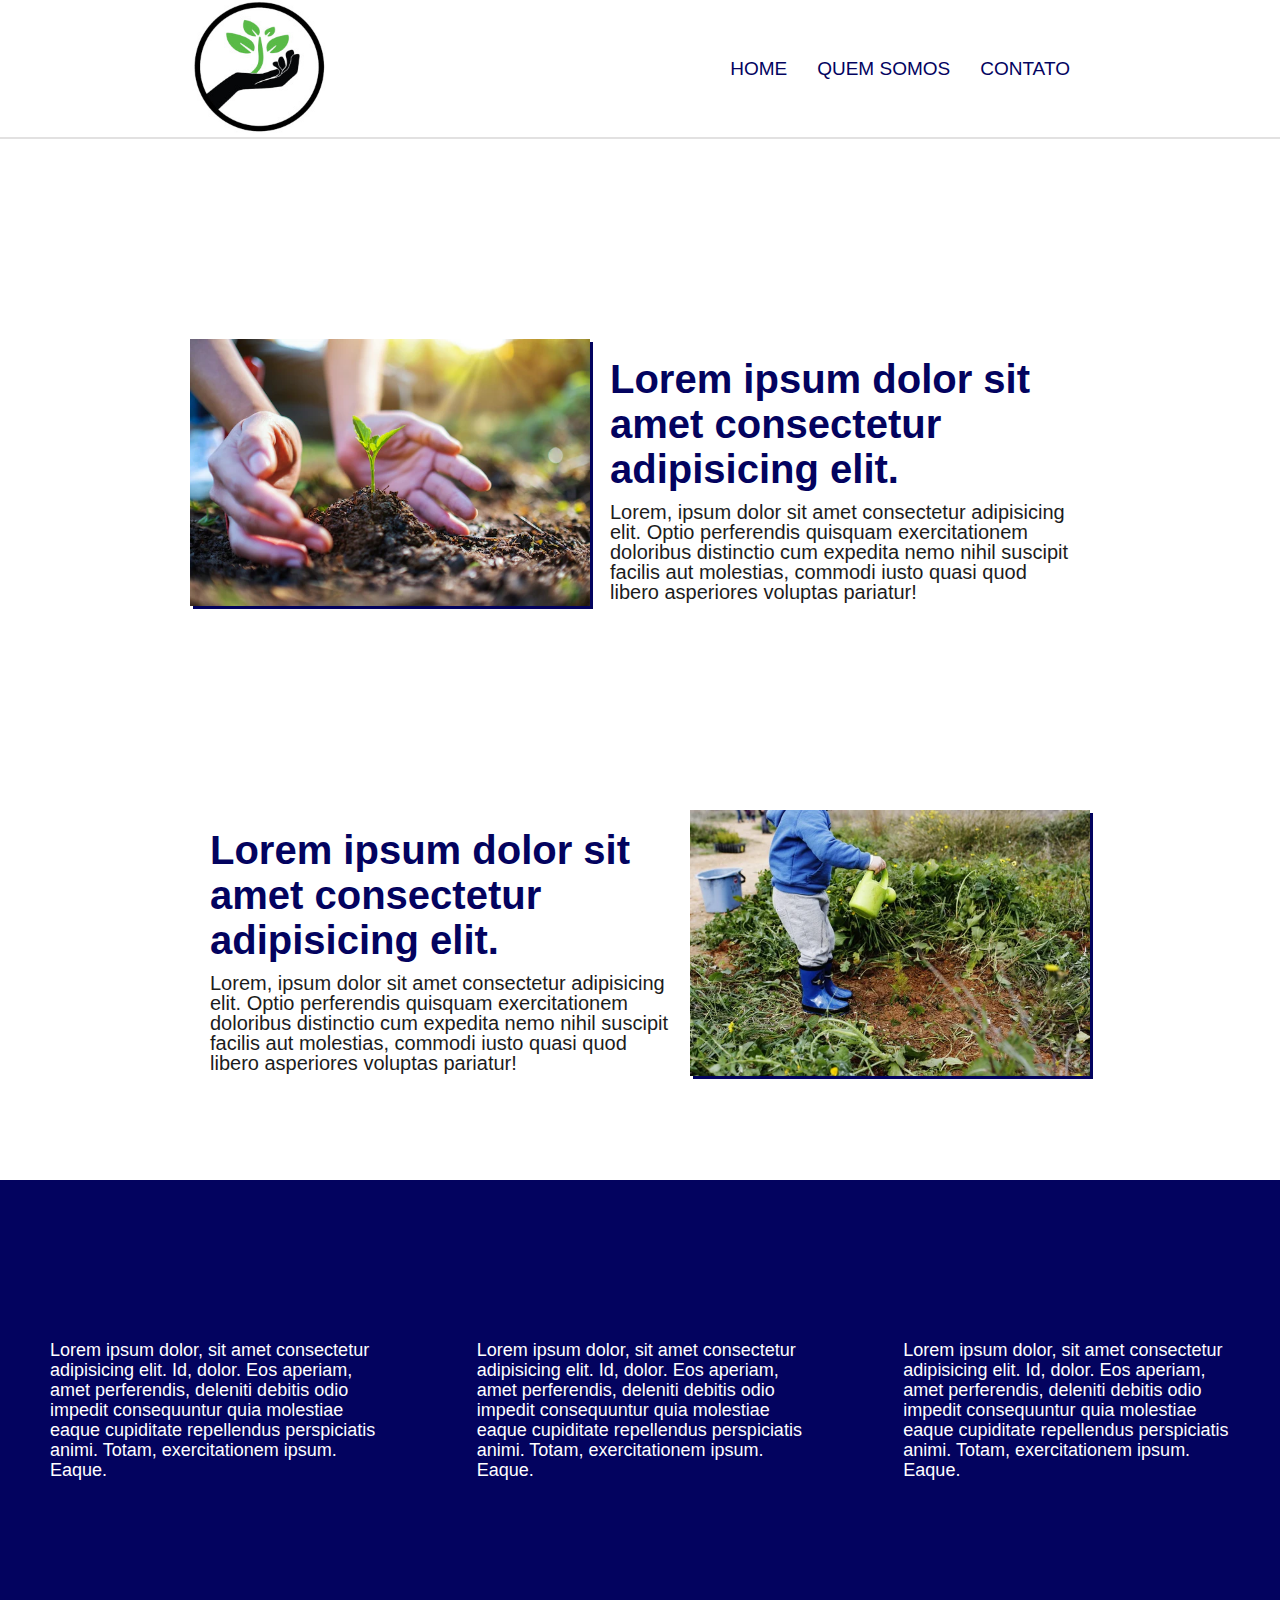
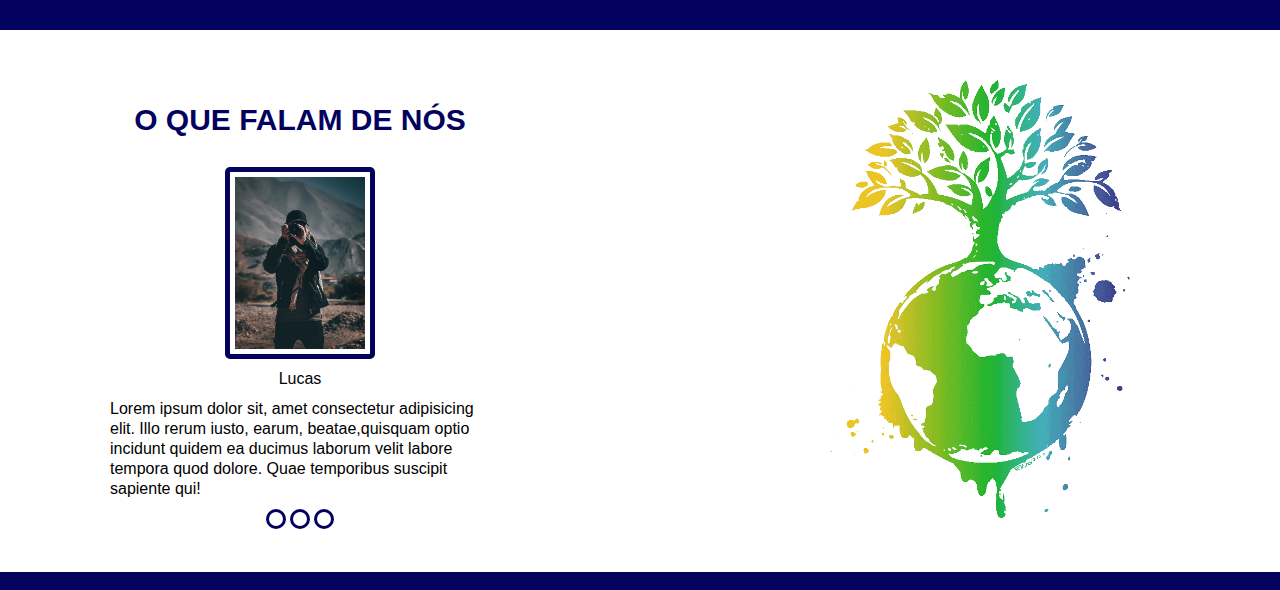
<file: templates/index.html>
<!DOCTYPE html>
<html lang="pt-br">

<head>
    <meta charset="UTF-8">
    <meta http-equiv="X-UA-Compatible" content="IE=edge">
    <meta name="viewport" content="width=device-width, initial-scale=1.0">
    <link rel="stylesheet" href="../css/style.css">
    <link rel="stylesheet" href="../css/mobile.css">
    <link rel="stylesheet" href="https://cdnjs.cloudflare.com/ajax/libs/font-awesome/6.1.1/css/all.min.css"
        integrity="sha512-KfkfwYDsLkIlwQp6LFnl8zNdLGxu9YAA1QvwINks4PhcElQSvqcyVLLD9aMhXd13uQjoXtEKNosOWaZqXgel0g=="
        crossorigin="anonymous" referrerpolicy="no-referrer" />
    <title>site</title>
</head>

<body>
    <header>
        <div class="logo">
            <img src="../img/logo.jpg" alt="logo">
        </div>
        <div class="menu-mobile">
            <i id="open-menu" class="fa-solid fa-bars"></i>
        </div>
        </div>
        <nav class="lista-menu">
            <ul>
                <li><a href="index.html">home</a></li>
                <li><a href="QuemSomos.html">quem somos</a></li>
                <li><a href="contato.html">contato</a></li>
            </ul>
        </nav>
        <nav class="lista-menu-mobile">
            <div class="icons-hidden">
                <i id="hiddenMenu" class="fa-solid fa-xmark"></i>
            </div>
            <ul>
                <li><a href="index.html">home</a></li>
                <li><a href="QuemSomos.html">quem somos</a></li>
                <li><a href="contato.html">contato</a></li>
            </ul>
        </nav>
    </header>
    <main>
        <section class="section-main">
            <!--começo da section bodyhead -->
            <div class="div-bodyhead-1">
                <div class="img-bodyhead-1">
                    <img src="../img/plantando1.jpg" alt="">
                </div>
                <div class="paragrafo-div-bodyhead-1">
                    <h1>Lorem ipsum dolor sit amet consectetur adipisicing elit.</h1>
                    <p>Lorem, ipsum dolor sit amet consectetur adipisicing elit. Optio perferendis quisquam
                        exercitationem doloribus distinctio cum expedita nemo nihil suscipit facilis aut molestias,
                        commodi iusto quasi quod libero asperiores voluptas pariatur!</p>
                </div>
            </div>
            <div class="div-bodyhead-2">
                <div class="img-bodyhead-2">
                    <img src="../img/plantando2.jpg" alt="">
                </div>
                <div class="paragrafo-div-bodyhead-2">
                    <h1>Lorem ipsum dolor sit amet consectetur adipisicing elit.</h1>
                    <p>Lorem, ipsum dolor sit amet consectetur adipisicing elit. Optio perferendis quisquam
                        exercitationem doloribus distinctio cum expedita nemo nihil suscipit facilis aut molestias,
                        commodi iusto quasi quod libero asperiores voluptas pariatur!</p>
                </div>
            </div>
        </section>
        <!--fim da section bodyhead -->

        <section>
            <!--section icon-text-->
            <div class="icons-and-text">
                <div class="icons-text-1">
                    <div class="icons-text-interno-1">
                        <i class="fa-solid fa-money-bill"></i>
                    </div>
                    <div class="text-1">
                        <p>Lorem ipsum dolor, sit amet consectetur adipisicing elit. Id, dolor. Eos aperiam, amet
                            perferendis, deleniti debitis odio impedit consequuntur quia molestiae eaque cupiditate
                            repellendus perspiciatis animi. Totam, exercitationem ipsum. Eaque.</p>
                    </div>
                </div>
                <div class="icons-text-2">
                    <div class="icons-text-interno-2">
                        <i class="fa-solid fa-person"></i>
                    </div>
                    <div class="text-2">
                        <p>Lorem ipsum dolor, sit amet consectetur adipisicing elit. Id, dolor. Eos aperiam, amet
                            perferendis, deleniti debitis odio impedit consequuntur quia molestiae eaque cupiditate
                            repellendus perspiciatis animi. Totam, exercitationem ipsum. Eaque.</p>
                    </div>
                </div>
                <div class="icons-text-3">
                    <div class="icons-text-interno-3">
                        <i class="fa-solid fa-tree"></i>
                    </div>
                    <div class="text-3">
                        <p>Lorem ipsum dolor, sit amet consectetur adipisicing elit. Id, dolor. Eos aperiam, amet
                            perferendis, deleniti debitis odio impedit consequuntur quia molestiae eaque cupiditate
                            repellendus perspiciatis animi. Totam, exercitationem ipsum. Eaque.</p>
                    </div>
                </div>
            </div>
        </section><!-- fim section icon-text-->
        <section>
            <div class="comments">
                <div class="img-rigth">
                    <img src="../img/imagemPlanetaComArvore.png " alt="">
                </div>
                <div class="comments-text">
                    <div class="buttons">
                        <button class="btnTroca" id="btn-troca-1"></button>
                        <button class="btnTroca" id="btn-troca-2"></button>
                        <button class="btnTroca" id="btn-troca-3"></button>
                    </div>
                    <div class="comments-img-perfil">
                        <h1 id="comments-text-titulo">
                            O que falam de nós
                        </h1>
                        <img id="img-perfil" src="" alt="pessoa">
                        <p id="nome"></p>
                        <p id="comment"></p>
                    </div>
                </div>
            </div>
        </section>
    </main>
    <footer>
        <section>
            <!--section rodape-->
            <div class="rodape"></div>
        </section>
        <!--fim do rodape-->
    </footer>
</body>
<script src="../js/index.js"></script>
<script src="../js/mobile.js"></script>

</html>
</file>
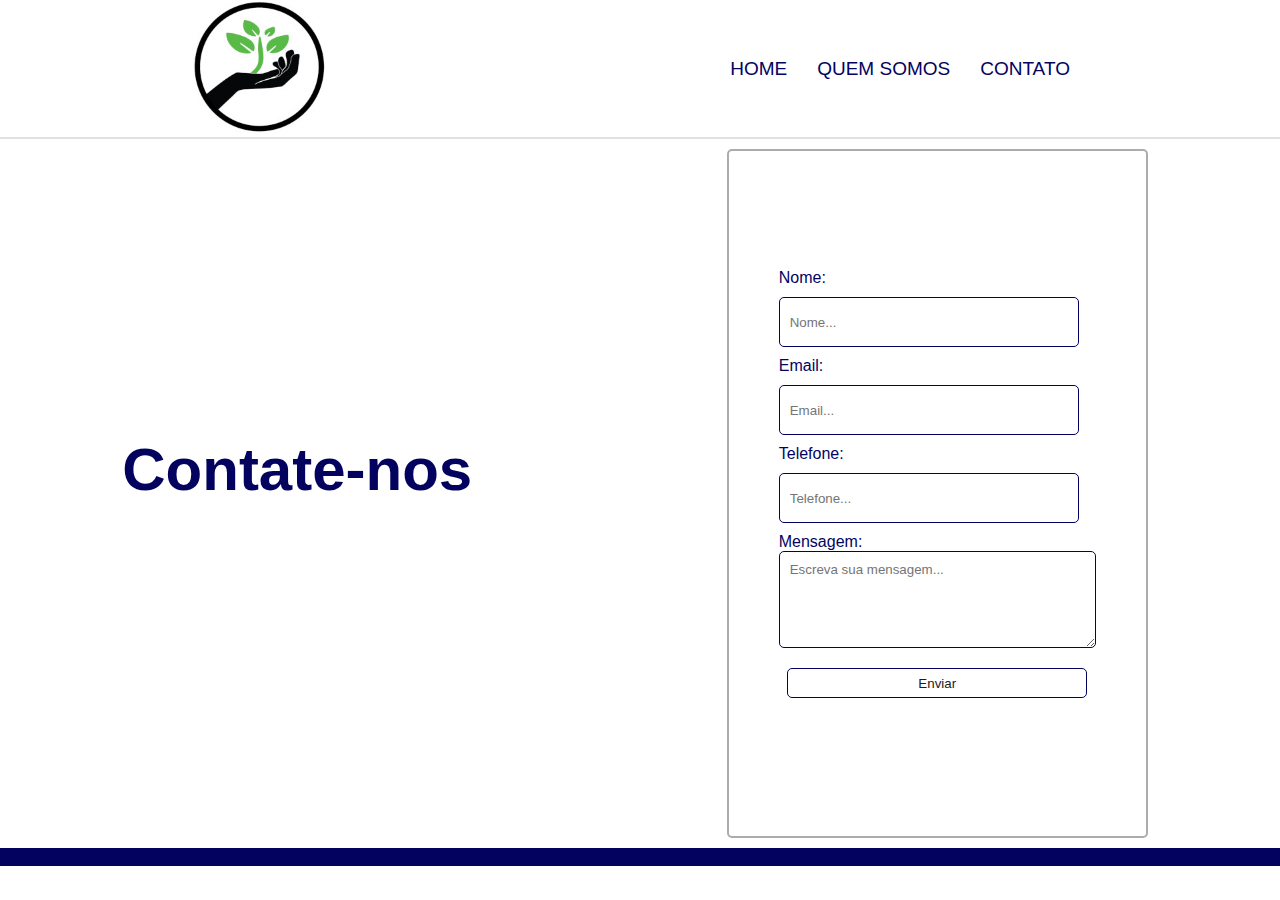
<file: templates/contato.html>
<!DOCTYPE html>
<html lang="pt-br">

<head>
    <meta charset="UTF-8">
    <meta http-equiv="X-UA-Compatible" content="IE=edge">
    <meta name="viewport" content="width=device-width, initial-scale=1.0">
    <link rel="stylesheet" href="../css/style.css">
    <link rel="stylesheet" href="../css/mobile.css">
    <link rel="stylesheet" href="https://cdnjs.cloudflare.com/ajax/libs/font-awesome/6.1.1/css/all.min.css"
        integrity="sha512-KfkfwYDsLkIlwQp6LFnl8zNdLGxu9YAA1QvwINks4PhcElQSvqcyVLLD9aMhXd13uQjoXtEKNosOWaZqXgel0g=="
        crossorigin="anonymous" referrerpolicy="no-referrer" />
    <title>Contato</title>
</head>

<body class="contato-body">
    <header>
        <div class="logo">
            <img src="../img/logo.jpg" alt="logo">
        </div>
        <div class="menu-mobile">
            <i id="open-menu" class="fa-solid fa-bars"></i>
        </div>
        <nav class="lista-menu">
            <ul>
                <li><a href="index.html">home</a></li>
                <li><a href="QuemSomos.html">quem somos</a></li>
                <li><a href="contato.html">contato</a></li>
            </ul>
        </nav>
        <nav class="lista-menu-mobile">
            <div class="icons-hidden">
                <i id="hiddenMenu" class="fa-solid fa-xmark"></i>
            </div>
            <ul>
                <li><a href="index.html">home</a></li>
                <li><a href="QuemSomos.html">quem somos</a></li>
                <li><a href="contato.html">contato</a></li>
            </ul>
        </nav>
    </header>
    <main>
        <section>
            <!--contato-->
            <div class="contact-us">
                <div class="contact-title">
                    <h1>Contate-nos</h1>
                    <div class="icons-contato">
                        <a href="#"><i class="fa-brands fa-facebook"></i></a>
                        <a href="#"><i class="fa-brands fa-youtube"></i></a>
                        <a href="#"><i class="fa-brands fa-twitter"></i></a>
                    </div>
                </div>
                <div class="contact">
                    <form action="">
                        <div class="form-contato">
                            <div class="contato">
                                <div id="name">
                                    <label for="name">Nome:</label>
                                    <input type="text" name="name" placeholder="Nome...">
                                </div>
                                <div id="email">
                                    <label for="email">Email:</label>
                                    <input type="text" name="email" placeholder="Email...">
                                </div>
                                <div id="telefone">
                                    <label for="fone">Telefone:</label>
                                    <input type="text" name="fone" placeholder="Telefone...">
                                </div>
                                <div class="textarea">
                                    <label for="mensagem">Mensagem:</label>
                                    <textarea name="mensagem" id="textarea" cols="35" rows="5"
                                        placeholder="Escreva sua mensagem..."></textarea>
                                </div>
                                <div class="btn-send">
                                    <button id="button" name="button">Enviar</button>
                                </div>
                            </div>
                        </div>
                    </form>
                </div>
            </div>
        </section>
    </main>
    <footer>
        <section>
            <!--section rodape-->
            <div class="rodape"></div>
        </section>
        <!--fim do rodape-->
    </footer>
</body>
<script src="../js/mobile.js"></script>
</html>
</file>
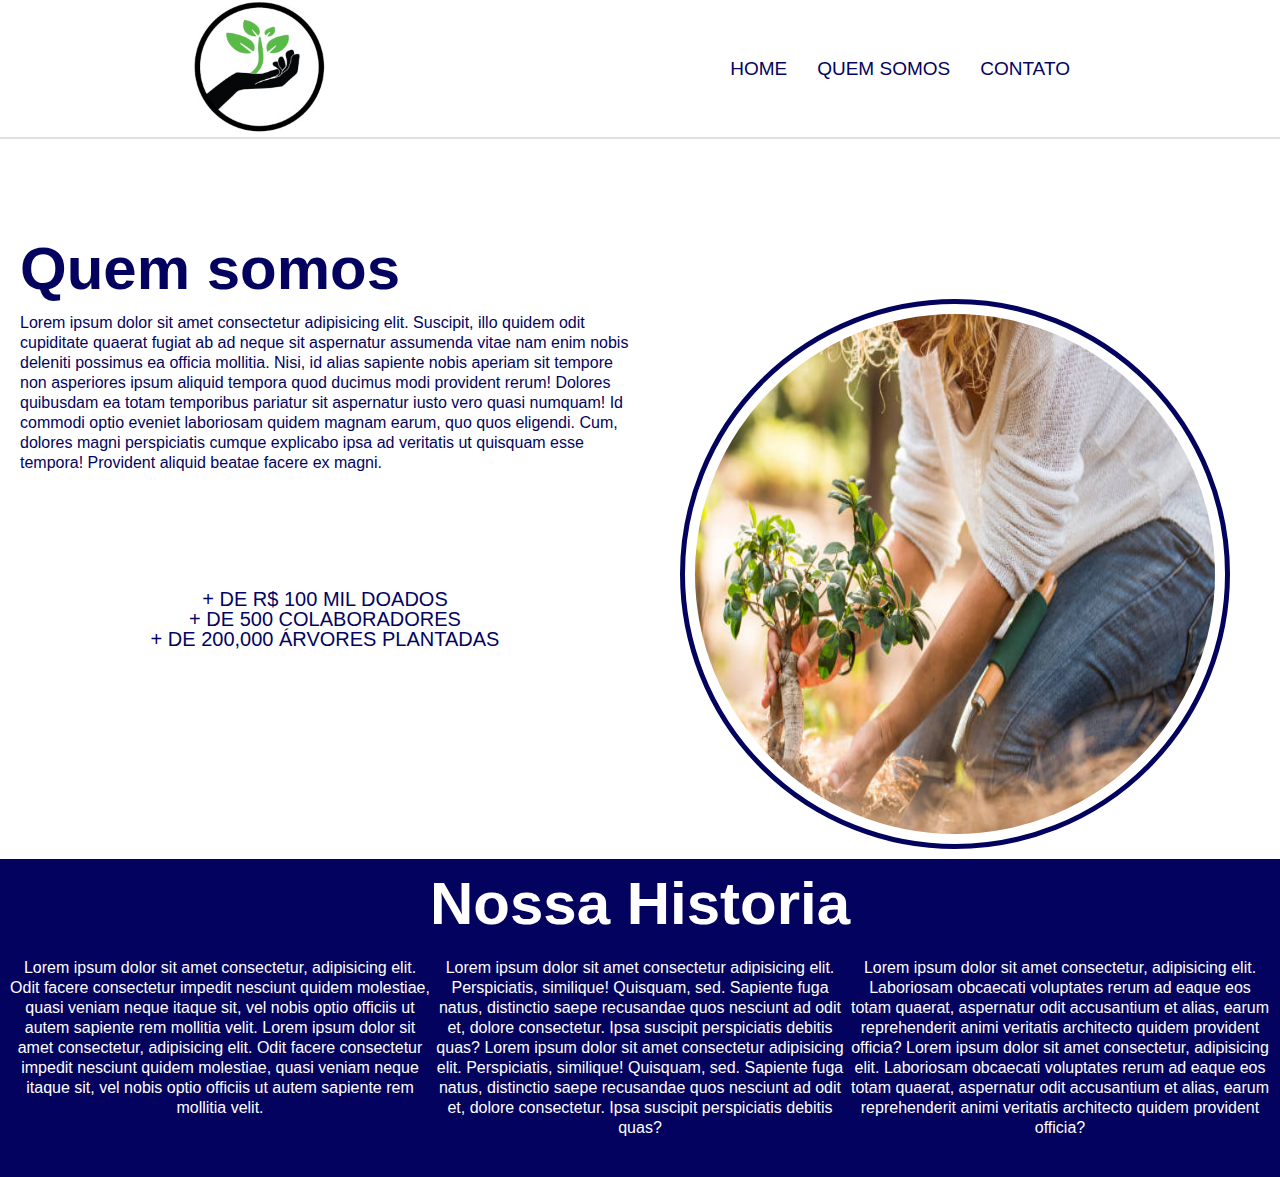
<file: templates/QuemSomos.html>
<!DOCTYPE html>
<html lang="pt-br">

<head>
    <meta charset="UTF-8">
    <meta http-equiv="X-UA-Compatible" content="IE=edge">
    <meta name="viewport" content="width=device-width, initial-scale=1.0">
    <link rel="stylesheet" href="../css/style.css">
    <link rel="stylesheet" href="../css/mobile.css">
    <link rel="stylesheet" href="https://cdnjs.cloudflare.com/ajax/libs/font-awesome/6.1.1/css/all.min.css"
        integrity="sha512-KfkfwYDsLkIlwQp6LFnl8zNdLGxu9YAA1QvwINks4PhcElQSvqcyVLLD9aMhXd13uQjoXtEKNosOWaZqXgel0g=="
        crossorigin="anonymous" referrerpolicy="no-referrer" />
    <title>Quem somos</title>
</head>

<body class="quemsomos">
    <header>
        <div class="logo">
            <img src="../img/logo.jpg" alt="logo">
        </div>
        <div class="menu-mobile">
            <i id="open-menu" class="fa-solid fa-bars"></i>
        </div>
        <nav class="lista-menu">
            <ul>
                <li><a href="index.html">home</a></li>
                <li><a href="QuemSomos.html">quem somos</a></li>
                <li><a href="contato.html">contato</a></li>
            </ul>
        </nav>
        <nav class="lista-menu-mobile">
            <div class="icons-hidden">
                <i id="hiddenMenu" class="fa-solid fa-xmark"></i>
            </div>
            <ul>
                <li><a href="index.html">home</a></li>
                <li><a href="QuemSomos.html">quem somos</a></li>
                <li><a href="contato.html">contato</a></li>
            </ul>
        </nav>
    </header>
    <main>
        <section>
        </section>
        <section>
            <!--Quem somoms-->
            <div class="QuemSomos">
                <div class="img-banner">
                    <img id="img-planta-quem-somos" src="../img/pessoasPlantando1.jpg" alt="">
                </div>
                <div class="QuemSomos-text">
                    <h1>Quem somos</h1>
                    <p>Lorem ipsum dolor sit amet consectetur adipisicing elit. Suscipit, illo quidem odit cupiditate
                        quaerat fugiat ab ad neque sit aspernatur assumenda vitae nam enim nobis deleniti possimus ea
                        officia mollitia.
                        Nisi, id alias sapiente nobis aperiam sit tempore non asperiores ipsum aliquid tempora quod
                        ducimus modi provident rerum! Dolores quibusdam ea totam temporibus pariatur sit aspernatur
                        iusto vero quasi numquam!
                        Id commodi optio eveniet laboriosam quidem magnam earum, quo quos eligendi. Cum, dolores magni
                        perspiciatis cumque explicabo ipsa ad veritatis ut quisquam esse tempora! Provident aliquid
                        beatae facere ex magni.</p>
                    <div class="icons-quem-somos">
                        <i class="fa-solid fa-money-bill"></i>
                        <p>+ de R$ 100 mil doados</p>
                        <i class="fa-solid fa-person"></i>
                        <p>+ de 500 colaboradores</p>
                        <i class="fa-solid fa-tree"></i>
                        <p>+ de 200,000 árvores plantadas</p>
                    </div>
                </div>
            </div>
        </section>
        <!--fim de "Quem somos "-->
        <section>
            <!--nossa hostoria-->
            <div class="nossa-historia">
                <div class="nossa-hostoria-title">
                    <h1>Nossa Historia</h1>
                </div>
                <div class="nossa-hostoria-text">
                    <p>
                        Lorem ipsum dolor sit amet consectetur, adipisicing elit. Odit facere consectetur impedit
                        nesciunt
                        quidem molestiae, quasi veniam neque itaque sit, vel nobis optio officiis ut autem sapiente rem
                        mollitia velit. Lorem ipsum dolor sit amet consectetur, adipisicing elit. Odit facere
                        consectetur impedit
                        nesciunt
                        quidem molestiae, quasi veniam neque itaque sit, vel nobis optio officiis ut autem sapiente rem
                        mollitia velit.
                    </p>
                    <p>
                        Lorem ipsum dolor sit amet consectetur adipisicing elit. Perspiciatis, similique! Quisquam, sed.
                        Sapiente fuga natus, distinctio saepe recusandae quos nesciunt ad odit et, dolore consectetur.
                        Ipsa
                        suscipit perspiciatis debitis quas? Lorem ipsum dolor sit amet consectetur adipisicing elit.
                        Perspiciatis, similique! Quisquam, sed.
                        Sapiente fuga natus, distinctio saepe recusandae quos nesciunt ad odit et, dolore consectetur.
                        Ipsa
                        suscipit perspiciatis debitis quas?
                    </p>
                    <p>
                        Lorem ipsum dolor sit amet consectetur, adipisicing elit. Laboriosam obcaecati voluptates rerum
                        ad
                        eaque eos totam quaerat, aspernatur odit accusantium et alias, earum reprehenderit animi
                        veritatis
                        architecto quidem provident officia? Lorem ipsum dolor sit amet consectetur, adipisicing elit.
                        Laboriosam obcaecati voluptates rerum
                        ad
                        eaque eos totam quaerat, aspernatur odit accusantium et alias, earum reprehenderit animi
                        veritatis
                        architecto quidem provident officia?
                    </p>
                </div>
            </div>
        </section><!-- fim nossa hostoria-->
    </main>
    <footer>
        <section>
            <!--section rodape-->
            <div class="rodape"></div>
        </section>
        <!--fim do rodape-->
    </footer>
</body>
<script src="../js/mobile.js"></script>
</html>
</file>
<file: css/style.css>
* {
    padding: 0;
    margin: 0;
    box-sizing: border-box;
    list-style: none;
    text-decoration: none;
    font-style: none;
    font-family: 'Lucida Sans', 'Lucida Sans Regular', 'Lucida Grande', 'Lucida Sans Unicode', Geneva, Verdana, sans-serif;
}

p {
    line-height: 20px;
}



/*cabecalho*/
header {
    display: flex;
    justify-content: space-around;
    align-items: center;
    flex-direction: row;
    border-bottom: 2px solid rgb(226, 225, 225);
}

.logo img {
    width: 200px;
    cursor: pointer;
}

.lista-menu {
    display: flex;
    justify-content: center;
    padding: 0 50px;

}

.lista-menu ul {
    display: flex;
    gap: 30px;
    font-size: 19px;
    text-transform: uppercase;
}

.lista-menu ul li a {
    color: rgb(3, 3, 95);
}

.lista-menu ul li a:hover {
    color: #000;
}

/*cabecalho*/

/*body-head*/
.div-bodyhead-1 {
    display: flex;
    justify-content: center;
    align-items: center;
    padding: 0 50px;
    margin: 200px 0;
}

.img-bodyhead-1 img {
    width: 400px;
    box-shadow: 3px 3px rgb(3, 3, 95);
}

.paragrafo-div-bodyhead-1 {
    width: 500px;
    text-align: start;
    font-size: 20px;
    color: #1c1c1c;
    padding: 0 20px;
}

.paragrafo-div-bodyhead-1 h1 {
    padding: 10px 0;
    color: rgb(3, 3, 95);
    font-weight: bolde;
}

/*segunda parte dp body head*/
.div-bodyhead-2 {
    display: flex;
    justify-content: center;
    flex-direction: row-reverse;
    align-items: center;
    padding: 0 50px;
    margin-bottom: 100px;
}

.img-bodyhead-2 img {
    width: 400px;
    box-shadow: 3px 3px rgb(3, 3, 95);
}

.paragrafo-div-bodyhead-2 {
    width: 500px;
    text-align: start;
    font-size: 20px;
    color: #1c1c1c;
    padding: 0 20px;
}

.paragrafo-div-bodyhead-2 h1 {
    padding: 10px 0;
    color: rgb(3, 3, 95);
    font-weight: bolde;
}

/*fim da segunda parte*/

/*fim body-head*/

/*sectio incon-and-text*/
.icons-and-text {
    display: flex;
    justify-content: space-around;
    align-items: center;
    width: 100%;
    height: 50vh;
    background-color: rgb(3, 3, 95);

}

.icons-text-1,
.icons-text-2,
.icons-text-3 {
    display: flex;
    flex-direction: column;
    align-items: center;
    gap: 10px;
    padding: 0 50px;
    color: #fff;
}

.icons-text-1 i,
.icons-text-2 i,
.icons-text-3 i {
    font-size: 50px;
}

.text-1,
.text-2,
.text-3 {
    text-align: start;
    font-size: 18px;
}

/*fim icon and texto*/

/*section arvore*/
.img-rigth img {
    width: 500px;
}

/*comments*/
.comments {
    display: flex;
    flex-direction: row-reverse;
    justify-content: space-between;
    padding: 0 50px;
    align-items: center;
    margin: 50px 0;
}

#comments-text-titulo {
    text-transform: uppercase;
    font-size: 30px;
    width: 100%;
    text-align: center;
    padding: 20px;
    color: rgb(3, 3, 95);

}

.comments-img-perfil {
    display: flex;
    flex-direction: column;
    justify-content: center;
    align-items: center;
    gap: 10px;
    padding: 10px;
}

.comments-text {
    display: flex;
    flex-direction: column-reverse;
    justify-content: center;
    align-items: center;
    padding: 50px;
    width: 500px;
    height: 300px;
}

#img-perfil {
    border: 5px solid rgb(3, 3, 95);
    border-radius: 5px;
    width: 150px;
    padding: 5px;
}

.buttons button {
    width: 20px;
    height: 20px;
    border: 3px solid rgb(3, 3, 95);
    background-color: #fff;
    border-radius: 50px;
    cursor: pointer;
}

.buttons button:hover {
    background-color: #1c1c1c;
}

/*fim comments*/

.rodape {
    width: 100%;
    height: 2vh;
    background-color: rgb(3, 3, 95);
}

/*fim do rodape*/

/*banner*/
/*quem somos*/
.QuemSomos {
    display: flex;
    flex-direction: row-reverse;
    align-items: center;
    padding: 10px;
}

.QuemSomos-text h1 {
    margin-bottom: 10px;
    font-size: 60px;
}

.QuemSomos-text {
    display: flex;
    flex-direction: column;
    justify-content: flex-start;
    width: 50%;
    height: 550px;
    text-align: start;
    color: rgb(3, 3, 95);
    padding: 10px;
}

.QuemSomos-text p {
    color: rgb(3, 3, 97) !important;
}

.img-banner {
    display: flex;
    flex-direction: column;
    justify-content: flex-end;
    align-items: center;
    width: 50%;
    height: 700px;
}

#img-planta-quem-somos {
    border: 5px solid rgb(3, 3, 95);
    border-radius: 50%;
    width: 550px;
    height: 550px;
    padding: 10px;
}

/*icons*/
.icons-quem-somos {
    display: flex;
    justify-content: center;
    flex-direction: column;
    align-items: center;
    width: 100%;
    height: 550px;
}

.icons-quem-somos p {
    padding: 0 30px;
    font-size: 20px;
    text-transform: uppercase;
}

.icons-quem-somos i {
    padding: 0 30px;
    font-size: 60px;
}

/*icons*/

/*Nossa Historia*/
.nossa-historia {
    display: flex;
    flex-direction: column;
    align-items: center;
    width: 100%;
    height: 300px;
    background-color: rgb(3, 3, 95);
}

.nossa-hostoria-title {
    padding: 10px 0;
    font-size: 30px;
    color: #fff;
}

.nossa-hostoria-text {
    display: flex;
    padding: 10px;
    height: 20vh;
    text-align: center;
}

.nossa-hostoria-text p {
    width: 100%;
    color: #fff;
    height: 20vh;
}

/*fim nossa historia*/

/*form*/
.contact-us {
    display: flex;
    justify-content: space-around;
    align-items: center;
}

.contact-title {
    display: flex;
    flex-direction: column;
    align-items: center;
}

.contact-title h1 {
    font-size: 60px;
    color: rgb(3, 3, 95);
}

.icons-contato {
    text-align: center;
    padding: 10px;
    width: 200px;
}

.icons-contato a {
    padding: 10px;
}

.icons-contato a i {
    font-size: 25px;
    color: rgb(3, 3, 95);
}

.contact {
    margin: 10px;
    border: 2px solid rgb(172, 172, 172);
    border-radius: 5px;
}

.form-contato {
    display: flex;
    flex-direction: column;
    padding: 50px 50px;
    justify-content: center;
    align-items: center;
    height: 76.1vh;
}

.form-contato h1 {
    padding: 10px 0;
    font-size: 50px;
    color: rgb(3, 3, 95);
}

.form-contato label {
    color: rgb(3, 3, 95);
}

.form-contato input {
    display: block;
    width: 300px;
    margin: 10px 0;
    height: 50px;
    padding: 10px;
    border: 1px solid rgb(3, 3, 95);
    border-radius: 5px;
}

#textarea {
    display: block;
    border: 1px solid rgb(3, 3, 95);
    border-radius: 5px;
    padding: 10px;
}

#button {
    display: block;
    margin: 20px auto;
    width: 300px;
    height: 30px;
    background-color: #fff;
    color: #1c1c1c;
    border: 1px solid rgb(3, 3, 95);
    border-radius: 5px;
    cursor: pointer;
    transition: .2s;
}

#button:hover {
    background-color: #1c1c1c;
    color: #fff;
}

/*fim do contato*/
</file>
<file: css/mobile.css>
/*
    primeira parte mobile index.html
    quem somos
    contato

    icones para menu mobile
    open <i class="fa-solid fa-bars"></i>

    close <i class="fa-solid fa-xmark"></i>
    
*/
@media (max-width:1024px) {
    .icons-and-text{
        height:300px;
    }

    .contact {
        width: 310px;
    }

    .form-contato {
        width: 300px;
    }

    .form-contato {
        margin: 0 auto;
        width: 280px;
        height: 400px;
    }

    textarea {
        margin: 0 auto;
    }

    .form-contato input {
        width: 250px;
        margin: 0 auto;
    }

    label {
        text-align: start;
        display: block;
    }

    #button {
        width: 250px;
    }
}
@media (min-width:768px) {
    .menu-mobile {
        display: none;
    }
}

@media (max-width:768px) {
    p {
        font-size: 12px;
    }

    .icons-and-text {
        display: flex;
        flex-direction: column;
        height: 100%;
        padding: 50px 0;
    }

    .icons-text-1,
    .icons-text-2,
    .icons-text-3 {
        text-align: center;
        padding: 10px 10px;
    }

    .icons-text-1 p,
    .icons-text-2 p,
    .icons-text-3 p {
        text-align: center;
    }

    /*comments*/
    .comments {
        display: flex;
        justify-content: center;
        width: 100%;
    }

    .comments-text {
        height: 500px;
    }

    .img-rigth {
        display: none;
    }

    /*fim comments*/

    /*
    segunda parte quem somos
*/
    .QuemSomos-text {
        display: flex;
        text-align: center;
        align-items: center;
        width: 100%;
    }

    .icons-quem-somos p {
        padding: 5px 0;
    }

    .nossa-historia {
        height: 360px;
    }

    .img-banner {
        display: none;
    }

    .nossa-hostoria-text {
        margin: 0 -10px;
    }

    /*
    fim da segunda parte quem somos
*/
    /*
 terceira parte contato 
*/
    .contact-us {
        display: flex;
        flex-direction: column;
        gap: 50px;
    }

    .contact {
        display: flex;
        flex-direction: column;
        justify-content: center;
        align-items: center;
        height: 590px;
    }

    .contato {
        padding: 10x;
    }

    /*
 fim da terceira parte contato
*/
}

/*começo 739px*/
@media (max-width:739px) {

    .div-bodyhead-1,
    .div-bodyhead-2 {
        display: flex;
        flex-direction: column-reverse;
    }

    .paragrafo-div-bodyhead-1,
    .paragrafo-div-bodyhead-2 {
        padding: 10px 0;
        text-align: center;
    }

    /*
        quem somos
    */
    .QuemSomos-text {
        text-align: center;
    }

    .nossa-historia {
        height: 500px;
    }

    .nossa-hostoria-text {
        display: flex;
        flex-direction: row;
        flex-wrap: wrap;
    }

    /*
        fim quem somos
    */

}

/*fim 739px*/

/*
    começo 667 px
*/

@media (min-width:668px) {

    .lista-menu-mobile,
    #open-menu {
        display: none;
    }
}

@media (max-width:667px) {
    .quemsomos {
        margin-top: 100px;
    }

    .contato-body {
        margin-top: 100px;
    }

    header {
        height: 20vh;
        position: fixed;
        top: 0;
        width: 100%;
        background-color: #fff;
    }

    .logo {
        margin: 0 -250px;
    }

    .logo img {
        padding: 10px 10px;
        width: 150px;
    }

    .lista-menu {
        display: none;
    }

    #open-menu {
        position: absolute;
        top: 0;
        font-size: 30px;
        left: 100%;
        transform: translate(-100%);
        padding: 30px 30px;
        color: rgb(3, 3, 97);
    }


    .lista-menu-mobile {
        position: absolute;
        top: 0;
        left: 100%;
        width: 100.5%;
        height: 590%;
        background-color: #fff;
    }

    .animationOpen {
        animation: animation .3s forwards;
    }


    @keyframes animation {
        to {
            transform: translate(-100%);
        }
    }

    /*abrir menu*/
    .lista-menu-mobile ul {
        display: flex;
        flex-direction: column;
        justify-content: space-around;
        align-items: center;
        height: 100%;
    }

    .lista-menu-mobile ul li {
        color: #fff;
        font-size: 20px;
    }

    .lista-menu-mobile ul li a {
        text-transform: uppercase;
        color: rgb(3, 3, 97);
        font-size: 20px;
        border-bottom: 2px solid;
    }

    .icons-hidden {
        position: absolute;
        font-size: 30px;
        left: 100%;
        transform: translate(-100%);
        padding: 30px 30px;
        color: rgb(3, 3, 97);
    }

}

/*fim 667px*/

/*mobile 414px*/
@media (max-width:414px) {
    p {
        font-size: 12px;
    }

    /*index*/
    .logo {
        margin: 0 -190px;
    }

    .icons-text-1 i,
    .icons-text-2 i,
    .icons-text-3 i {
        font-size: 40px;
    }

    .paragrafo-div-bodyhead-1 {
        width: 100%;
        padding: auto;
    }

    .paragrafo-div-bodyhead-1 p {
        width: 100%;
    }

    .paragrafo-div-bodyhead-1 h1 {
        font-size: 26px;
    }

    .img-bodyhead-1 img {
        width: 300px;
    }

    .paragrafo-div-bodyhead-2 {
        width: 100%;
        padding: auto;
    }

    .paragrafo-div-bodyhead-2 h1 {
        font-size: 26px;
    }

    .img-bodyhead-2 img {
        width: 300px;
    }

    .comments {
        width: 100%;
    }

    .comments-img-perfil {
        width: 100%;
    }

    #comments-text-titulo {
        font-size: 20px;
    }

    .comments-img-perfil p {
        text-align: center;
        width: 200%;
    }

    /*fim index*/

    /*quem somos*/
    .QuemSomos-text h1 {
        font-size: 35px;
    }

    .QuemSomos-text p {
        width: 100%;
        font-size: 12px;
    }

    .icons-quem-somos i {
        font-size: 40px;
    }

    .nossa-historia {
        height: 600px;
    }

    .nossa-hostoria-text p {
        padding: 0 10px;
        text-align: center;
        width: 100%;
        height: 200%;
    }

    /*fim quem somos*/
    /*contato*/
    .contact {
        width: 350px;
    }

    .form-contato {
        width: 350px;
    }

    .contact-title h1 {
        width: 100%;
        font-size: 50px;
    }

    /*fim contato*/
}

/*fim mobile  414px*/

@media (max-width:375px) {
    .logo img {
        margin: 0 20px;
        width: 140px;
    }

    .nossa-historia {
        height: 599px;
    }

    .nossa-hostoria-text {
        width: 100%;
        height: 599px;
    }

    .nossa-hostoria-text p {
        height: auto;
        text-align: center;
    }

    /*contato*/
    .contact {
        width: 350px;
    }

    .form-contato {
        width: 350px;
    }

    /*fim contato*/
}

@media(max-width:320px) {

    /*
        index
    */
    .logo img {
        margin: 0 50px;
        width: 140px;
    }

    .paragrafo-div-bodyhead-1,
    .paragrafo-div-bodyhead-2 {
        width: 140%;
    }

    .comments-img-perfil {
        width: 140%;
    }

    .comments-img-perfil p {
        width: 100%;
    }

    /*
        fim index
    */
    /*
        quem somos
    */
    .nossa-historia {
        height: 700px;
    }

    .nossa-hostoria-text {
        width: 100%;
        height: 599px;
    }

    .nossa-hostoria-text p {
        height: auto;
        text-align: center;
    }

    /*
        fim quem somos
    */
    /*
        contato
    */
    .contact {
        width: 310px;
    }

    .form-contato {
        width: 300px;
    }

    .form-contato {
        height: 550px;
    }

    .textarea textarea {
        margin: 0 auto;
        width: 250px;
    }

    .form-contato input {
        width: 250px;
        margin: 0 auto;
    }

    label {
        text-align: center;
        display: block;
    }

    #button {
        width: 250px;
    }

    /*
        fim contato
    */
}
/* 
    começo220px
*/
</file>
